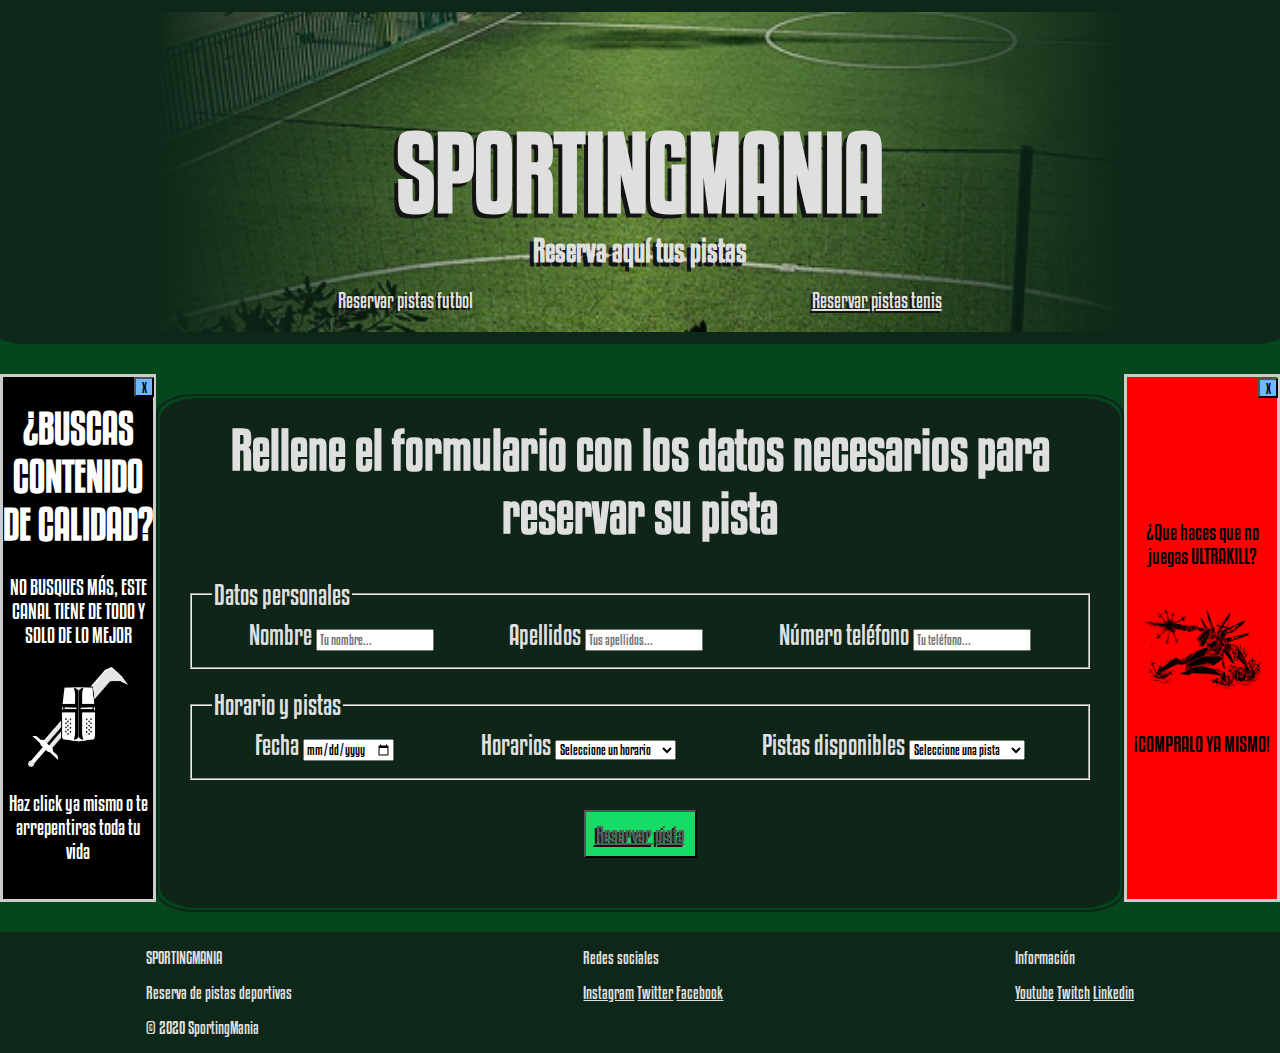
<file: index.html>
<!DOCTYPE html>
<html lang="en">

<head>
    <meta charset="UTF-8">
    <meta name="viewport" content="width=device-width, initial-scale=1.0">
    <title>Document</title>
    <link rel="stylesheet" href="style.css">
</head>

<body>
    <header>
        <div class="degradadoImagen"></div>
        <h1>SPORTINGMANIA</h1>
        <h2>Reserva aquí tus pistas</h2>
        <div>
            <p>Reservar pistas futbol</p>
            <a href="./pistasTenis.html">Reservar pistas tenis</a>
        </div>
    </header>

    <div class="contenedorOrden">
        <nav class="contenedorAds">
            <div class="lmfmAD">
                <a href="https://www.youtube.com/@luismilego">
                    <h1>¿BUSCAS CONTENIDO DE CALIDAD?</h1>
                    <p>NO BUSQUES MÁS, ESTE CANAL TIENE DE TODO Y SOLO DE LO MEJOR</p>
                    <img src="./images/logoLMFM.png" title="mejoryoutuberjajaja" width="100px" height="100px">
                    <p>Haz click ya mismo o te arrepentiras toda tu vida</p>
                </a>
                <button>X</button>
            </div>
        </nav>
        <main>
            <div class="fondoBorde">
                <div class="contenedorFondo">
                    <h1 class="tituloFormulario">Rellene el formulario con los datos necesarios para reservar su pista
                    </h1>
                    <form method="get" action="./index.html">
                        <div>
                            <fieldset class="contenedorOrden">
                                <legend>Datos personales</legend>
                                <div>
                                    <label for="nombre">Nombre</label>
                                    <input type="text" id="nombre" placeholder="Tu nombre...">
                                </div>
                                <div>
                                    <label for="apellidos">Apellidos</label>
                                    <input type="text" id="apellidos" placeholder="Tus apellidos...">
                                </div>
                                <div>
                                    <label for="numTelf">Número teléfono</label>
                                    <input type="tel" id="numTelf" placeholder="Tu teléfono...">
                                </div>
                            </fieldset>
                        </div>
                        <div>
                            <fieldset class="contenedorOrden">
                                <legend>Horario y pistas</legend>
                                <div>
                                    <label for="fecha">Fecha</label>
                                    <input type="date" id="fecha">
                                </div>
                                <div>
                                    <label for="horarios">Horarios</label>
                                    <select name="horarios" id="horarios">
                                        <optgroup label="Horarios por la mañana">
                                            <option value="0" hidden disabled selected value>Seleccione un horario
                                            </option>
                                            <option value="1">9:00 - 10:00</option>
                                            <option value="2">10:00 - 11:00</option>
                                            <option value="3">11:00 - 12:00</option>
                                            <option value="4">12:00 - 13:00</option>
                                        </optgroup>
                                        <optgroup label="Horarios por la tarde">
                                            <option value="5">16:00 - 17:00</option>
                                            <option value="6">17:00 - 18:00</option>
                                            <option value="7">18:00 - 19:00</option>
                                            <option value="8">19:00 - 20:00</option>
                                        </optgroup>
                                    </select>
                                </div>
                                <div>
                                    <label for="pistasFutbol">Pistas disponibles</label>
                                    <select name="pistasFutbol" id="pistasFutbol">
                                        <optgroup label="Pistas de futbol profesional">
                                            <option value="0" hidden disabled selected value>Seleccione una pista
                                            </option>
                                            <option value="1">Pista P-1</option>
                                            <option value="2">Pista P-2</option>
                                            <option value="3">Pista P-3</option>
                                        </optgroup>
                                        <optgroup label="Pistas de futbol sala">
                                            <option value="1">Pista S-1</option>
                                            <option value="2">Pista S-2</option>
                                            <option value="3">Pista S-3</option>
                                        </optgroup>
                                        <optgroup label="Pistas de futbol 7">
                                            <option value="1">Pista 7-1</option>
                                            <option value="2">Pista 7-2</option>
                                            <option value="3">Pista 7-3</option>
                                        </optgroup>
                                        <optgroup label="Pistas de futbol 5">
                                            <option value="1">Pista 5-1</option>
                                            <option value="2">Pista 5-2</option>
                                            <option value="3">Pista 5-3</option>
                                        </optgroup>
                                    </select>
                                </div>
                            </fieldset>
                        </div>
                        <div class="contenedorOrden">
                            <button class="boton"> <a href="">Reservar pista</a></button>
                        </div>
                    </form>
                </div>
            </div>
        </main>
        <aside class="contenedorAds">
            <div class="ultrakillAD">
                <a href="https://store.steampowered.com/app/1229490/ULTRAKILL/">
                    <p>¿Que haces que no juegas ULTRAKILL?</p>
                    <img src="./images/a0084845941_10.jpg" title="Ulrakill" width="120px" height="120px">
                    <p>¡COMPRALO YA MISMO!</p>
                </a>
                <button>X</button>
            </div>
        </aside>
    </div>

    <footer class="footerOrden">
            <div>
                <p>SPORTINGMANIA</p>
                <p>Reserva de pistas deportivas</p>
                <p>© 2020 SportingMania</p>
            </div>
            <div>
                <p>Redes sociales</p>
                <a href="https://www.instagram.com/luismilego">Instagram</a>
                <a href="https://www.twitter.com/luismilego">Twitter</a>
                <a href="https://www.facebook.com/luismilego">Facebook</a>
            </div>
            <div>
                <p>Información</p>
                <a href="https://www.youtube.com/luismilego">Youtube</a>
                <a href="https://www.twitch.tv/luismilego">Twitch</a>
                <a href="https://www.linkedin.com/in/luismilego">Linkedin</a>
            </div>
    </footer>

</body>

</html>
</file>
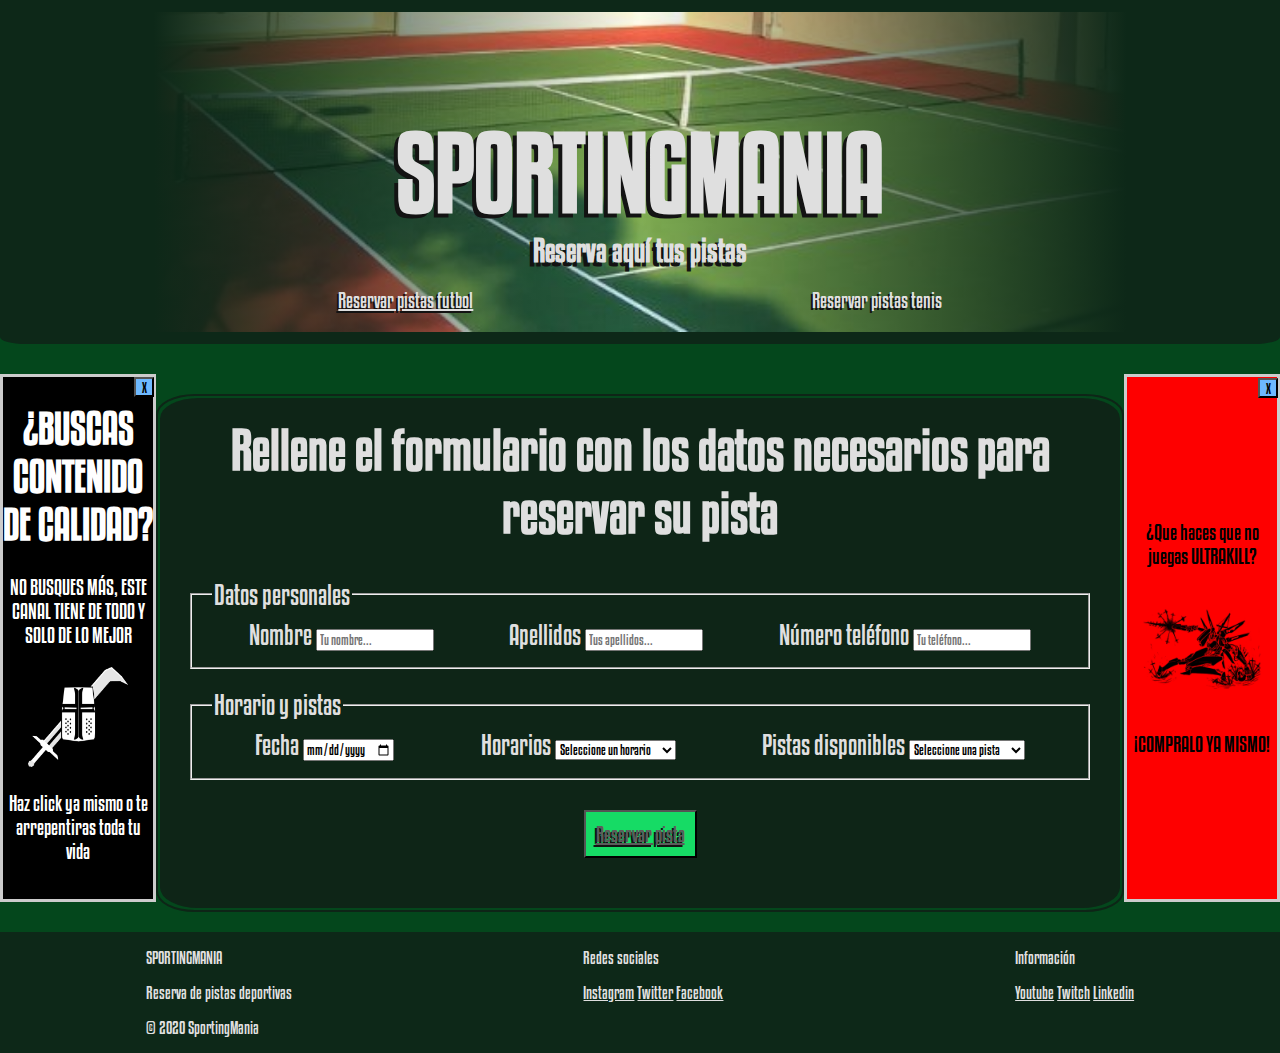
<file: pistasTenis.html>
<!DOCTYPE html>
<html lang="en">

<head>
    <meta charset="UTF-8">
    <meta name="viewport" content="width=device-width, initial-scale=1.0">
    <title>Document</title>
    <link rel="stylesheet" href="styleTenis.css">
</head>

<body>
    <header>
        <div class="degradadoImagen"></div>
        <h1>SPORTINGMANIA</h1>
        <h2>Reserva aquí tus pistas</h2>
        <div>
            <a href="./index.html">Reservar pistas futbol</a>
            <p>Reservar pistas tenis</p>
        </div>
    </header>

    <div class="contenedorOrden">
        <nav class="contenedorAds">
            <div class="lmfmAD">
                <a href="https://www.youtube.com/@luismilego">
                    <h1>¿BUSCAS CONTENIDO DE CALIDAD?</h1>
                    <p>NO BUSQUES MÁS, ESTE CANAL TIENE DE TODO Y SOLO DE LO MEJOR</p>
                    <img src="./images/logoLMFM.png" title="mejoryoutuberjajaja" width="100px" height="100px">
                    <p>Haz click ya mismo o te arrepentiras toda tu vida</p>
                </a>
                <button>X</button>
            </div>
        </nav>
        <main>
            <div class="fondoBorde">
                <div class="contenedorFondo">
                    <h1 class="tituloFormulario">Rellene el formulario con los datos necesarios para reservar su pista
                    </h1>
                    <form method="get" action="./index.html">
                        <div>
                            <fieldset class="contenedorOrden">
                                <legend>Datos personales</legend>
                                <div>
                                    <label for="nombre">Nombre</label>
                                    <input type="text" id="nombre" placeholder="Tu nombre...">
                                </div>
                                <div>
                                    <label for="apellidos">Apellidos</label>
                                    <input type="text" id="apellidos" placeholder="Tus apellidos...">
                                </div>
                                <div>
                                    <label for="numTelf">Número teléfono</label>
                                    <input type="tel" id="numTelf" placeholder="Tu teléfono...">
                                </div>
                            </fieldset>
                        </div>
                        <div>
                            <fieldset class="contenedorOrden">
                                <legend>Horario y pistas</legend>
                                <div>
                                    <label for="fecha">Fecha</label>
                                    <input type="date" id="fecha">
                                </div>
                                <div>
                                    <label for="horarios">Horarios</label>
                                    <select name="horarios" id="horarios">
                                        <optgroup label="Horarios por la mañana">
                                            <option value="0" hidden disabled selected value>Seleccione un horario
                                            </option>
                                            <option value="1">9:00 - 10:00</option>
                                            <option value="2">10:00 - 11:00</option>
                                            <option value="3">11:00 - 12:00</option>
                                            <option value="4">12:00 - 13:00</option>
                                        </optgroup>
                                        <optgroup label="Horarios por la tarde">
                                            <option value="5">16:00 - 17:00</option>
                                            <option value="6">17:00 - 18:00</option>
                                            <option value="7">18:00 - 19:00</option>
                                            <option value="8">19:00 - 20:00</option>
                                        </optgroup>
                                    </select>
                                </div>
                                <div>
                                    <label for="pistasTenis">Pistas disponibles</label>
                                    <select name="pistasTenis" id="pistasTenis">
                                        <optgroup label="Pistas de tenis de hierba">
                                            <option value="0" hidden disabled selected value>Seleccione una pista
                                            </option>
                                            <option value="1">Pista H-1</option>
                                            <option value="2">Pista H-2</option>
                                            <option value="3">Pista H-3</option>
                                        </optgroup>
                                        <optgroup label="Pistas de tenis de tierra batida">
                                            <option value="1">Pista B-1</option>
                                            <option value="2">Pista B-2</option>
                                            <option value="3">Pista B-3</option>
                                        </optgroup>
                                        <optgroup label="Pistas de tenis dura/de cemento">
                                            <option value="1">Pista D-1</option>
                                            <option value="2">Pista D-2</option>
                                            <option value="3">Pista D-3</option>
                                        </optgroup>
                                        <optgroup label="Pistas de tenis resina">
                                            <option value="1">Pista R-1</option>
                                            <option value="2">Pista R-2</option>
                                            <option value="3">Pista R-3</option>
                                        </optgroup>
                                    </select>
                                </div>
                            </fieldset>
                        </div>
                        <div class="contenedorOrden">
                            <button class="boton"> <a href="">Reservar pista</a></button>
                        </div>
                    </form>
                </div>
            </div>
        </main>
        <aside class="contenedorAds">
            <div class="ultrakillAD">
                <a href="https://store.steampowered.com/app/1229490/ULTRAKILL/">
                    <p>¿Que haces que no juegas ULTRAKILL?</p>
                    <img src="./images/a0084845941_10.jpg" title="Ulrakill" width="120px" height="120px">
                    <p>¡COMPRALO YA MISMO!</p>
                </a>
                <button>X</button>
            </div>
        </aside>
    </div>

    <footer class="footerOrden">
            <div>
                <p>SPORTINGMANIA</p>
                <p>Reserva de pistas deportivas</p>
                <p>© 2020 SportingMania</p>
            </div>
            <div>
                <p>Redes sociales</p>
                <a href="https://www.instagram.com/luismilego">Instagram</a>
                <a href="https://www.twitter.com/luismilego">Twitter</a>
                <a href="https://www.facebook.com/luismilego">Facebook</a>
            </div>
            <div>
                <p>Información</p>
                <a href="https://www.youtube.com/luismilego">Youtube</a>
                <a href="https://www.twitch.tv/luismilego">Twitch</a>
                <a href="https://www.linkedin.com/in/luismilego">Linkedin</a>
            </div>
    </footer>

</body>

</html>
</file>
<file: style.css>
* {
  font-family: 'kenyancoffee', sans-serif;
}

@font-face {
  font-family: 'kenyancoffee';
  src: url(./fonts/kenyan_coffee/Kenyan\ Coffee\ Rg.otf);
}

body {
  margin: 0px;
  background-color: #04471C;
}


header {
  background-image: url("./images/bannerFutbol2.jpg");
  background-repeat: no-repeat;
  background-size: cover;
  color: rgb(223, 223, 223);
  text-shadow: -4px 4px rgb(19, 19, 19);
  text-align: center;
  height: 320px;
  width: 100vw;
  position: relative;
  margin: 0px;
  border-top: 12px solid #0D2818;
  border-bottom: 12px solid #0D2818;
  border-radius: 0% 0% 2% 2%;
}

header a {
  color: rgb(223, 223, 223);
}

header h1 {
  position: relative;
  margin: 0px;
  padding-top: 100px;
  font-size: 100px;
}

header h2 {
  position: relative;
  margin: 0px;
  padding: 0px;
  font-size: 30px;
}

header div {
  position: relative;
  display: flex;
  flex-direction: row;
  align-items: center;
  justify-content: space-evenly;
  font-size: 20px;
  text-shadow: -2px 2px rgb(19, 19, 19);
}

.degradadoImagen {
  background: rgb(13, 40, 24);
  background: linear-gradient(90deg, rgba(13, 40, 24, 1) 12%, rgba(208, 43, 43, 0) 50%, rgba(13, 40, 24, 1) 88%);
  top: 0;
  right: 0;
  position: absolute;
  height: 320px;
  width: 100vw;
}

.tituloFormulario {
  text-align: center;
  color: rgb(223, 223, 223);
  margin-top: 0px;
}

main {
  display: flex;
  align-items: center;
  justify-content: center;
}

.fondoBorde {
  margin-top: 30px;
  border: 2px solid #0e2517;
  border-radius: 4%;
  padding: 2px;
}

.contenedorFondo {
  background-color: #0e2517;
  border-radius: inherit;
  min-width: 60%;
  color: rgb(223, 223, 223);
  padding: 20px 30px;
}

.contenedorOrden {
  display: flex;
  flex-direction: row;
  justify-content: space-around;
  font-size: 26px;
  margin: 20px 0px;
}

.footerOrden{
  display: flex;
  flex-direction: row;
  justify-content: space-around;
  background-color: #0D2818;
  color: rgb(223, 223, 223);
  text-shadow: rgb(19, 19, 19);
}

.footerOrden a{
  color: rgb(223, 223, 223);
}

.contenedorAds{
  margin: 10px 0px;
  background-color: rgb(238, 238, 238);
  border: 3px solid rgb(204, 204, 204);
  max-width: 150px;
  position: relative;
}

.lmfmAD{
  display: flex;
  background-color: #000000;
  color: rgb(255, 255, 255);
  text-align: center;
  font-size:20px;
  min-height: 100%;
  justify-content: center;
}

.lmfmAD a{
  text-decoration:none;
  color: rgb(255, 255, 255);
}

.ultrakillAD{
  display: flex;
  flex-direction: column;
  background-color: #FE0000;
  color: rgb(0, 0, 0);
  text-align: center;
  font-size:20px;
  min-height: 100%;
  justify-content: center;
}

.ultrakillAD a{
  text-decoration:none;
  color: rgb(0, 0, 0);
}

.lmfmAD button{
  position: absolute;
  width: 20px;
  height: 20px;
  left: 87%;
  background-color: #6eb9ff;
}

.ultrakillAD button{
  position: absolute;
  width: 20px;
  height: 20px;
  bottom:96%;
  left:87%;
  background-color: #6eb9ff;
}

.boton {
  background: rgb(22, 219, 101);
  color: rgb(223, 223, 223);
  font-size: 20px;
  cursor: pointer;
  padding: 10px;
  margin: 10px;
}

button a:visited {
  color: rgb(92, 92, 92);
  text-shadow: -2px 2px rgb(223, 223, 223);
}

button a:active {
  color: rgb(22, 219, 101);
  text-shadow: -2px 2px rgb(19, 19, 19);
}

button a:link {
  color: rgb(223, 223, 223);
  text-shadow: -2px 2px rgb(19, 19, 19);
}
</file>
<file: styleTenis.css>
* {
    font-family: 'kenyancoffee', sans-serif;
}

@font-face {
    font-family: 'kenyancoffee';
    src: url(./fonts/kenyan_coffee/Kenyan\ Coffee\ Rg.otf);
}

body {
    margin: 0px;
    background-color: #04471C;
}


header {
    background-image: url("./images/tipos-pistas-de-tenis2.jpg");
    background-repeat: no-repeat;
    background-size: cover;
    color: rgb(223, 223, 223);
    text-shadow: -4px 4px rgb(19, 19, 19);
    text-align: center;
    height: 320px;
    width: 100vw;
    position: relative;
    margin: 0px;
    border-top: 12px solid #0D2818;
    border-bottom: 12px solid #0D2818;
    border-radius: 0% 0% 2% 2%;
}

header a {
    color: rgb(223, 223, 223);
}

header h1 {
    position: relative;
    margin: 0px;
    padding-top: 100px;
    font-size: 100px;
}

header h2 {
    position: relative;
    margin: 0px;
    padding: 0px;
    font-size: 30px;
}

header div {
    position: relative;
    display: flex;
    flex-direction: row;
    align-items: center;
    justify-content: space-evenly;
    font-size: 20px;
    text-shadow: -2px 2px rgb(19, 19, 19);
}

.degradadoImagen {
    background: rgb(13, 40, 24);
    background: linear-gradient(90deg, rgba(13, 40, 24, 1) 12%, rgba(208, 43, 43, 0) 50%, rgba(13, 40, 24, 1) 88%);
    top: 0;
    right: 0;
    position: absolute;
    height: 320px;
    width: 100vw;
}

.tituloFormulario {
    text-align: center;
    color: rgb(223, 223, 223);
    margin-top: 0px;
}

main {
    display: flex;
    align-items: center;
    justify-content: center;
}

.fondoBorde {
    margin-top: 30px;
    border: 2px solid #0e2517;
    border-radius: 4%;
    padding: 2px;
}

.contenedorFondo {
    background-color: #0e2517;
    border-radius: inherit;
    min-width: 60%;
    color: rgb(223, 223, 223);
    padding: 20px 30px;
}

.contenedorOrden {
    display: flex;
    flex-direction: row;
    justify-content: space-around;
    font-size: 26px;
    margin: 20px 0px;
}

.footerOrden {
    display: flex;
    flex-direction: row;
    justify-content: space-around;
    background-color: #0D2818;
    color: rgb(223, 223, 223);
    text-shadow: rgb(19, 19, 19);
}

.footerOrden a {
    color: rgb(223, 223, 223);
}

.contenedorAds {
    margin: 10px 0px;
    background-color: rgb(238, 238, 238);
    border: 3px solid rgb(204, 204, 204);
    max-width: 150px;
    position: relative;
}

.lmfmAD {
    display: flex;
    background-color: #000000;
    color: rgb(255, 255, 255);
    text-align: center;
    font-size: 20px;
    min-height: 100%;
    justify-content: center;
}

.lmfmAD a {
    text-decoration: none;
    color: rgb(255, 255, 255);
}

.lmfmAD button {
    position: absolute;
    width: 20px;
    height: 20px;
    left: 87%;
    background-color: #6eb9ff;
}

.ultrakillAD button {
    position: absolute;
    width: 20px;
    height: 20px;
    bottom: 96%;
    left: 87%;
    background-color: #6eb9ff;
}

.ultrakillAD {
    display: flex;
    flex-direction: column;
    background-color: #FE0000;
    color: rgb(0, 0, 0);
    text-align: center;
    font-size: 20px;
    min-height: 100%;
    justify-content: center;
}

.ultrakillAD a {
    text-decoration: none;
    color: rgb(0, 0, 0);
}



.boton {
    background: rgb(22, 219, 101);
    color: rgb(223, 223, 223);
    font-size: 20px;
    cursor: pointer;
    padding: 10px;
    margin: 10px;
}

button a:visited {
    color: rgb(92, 92, 92);
    text-shadow: -2px 2px rgb(223, 223, 223);
}

button a:active {
    color: rgb(22, 219, 101);
    text-shadow: -2px 2px rgb(19, 19, 19);
}

button a:link {
    color: rgb(223, 223, 223);
    text-shadow: -2px 2px rgb(19, 19, 19);
}
</file>
